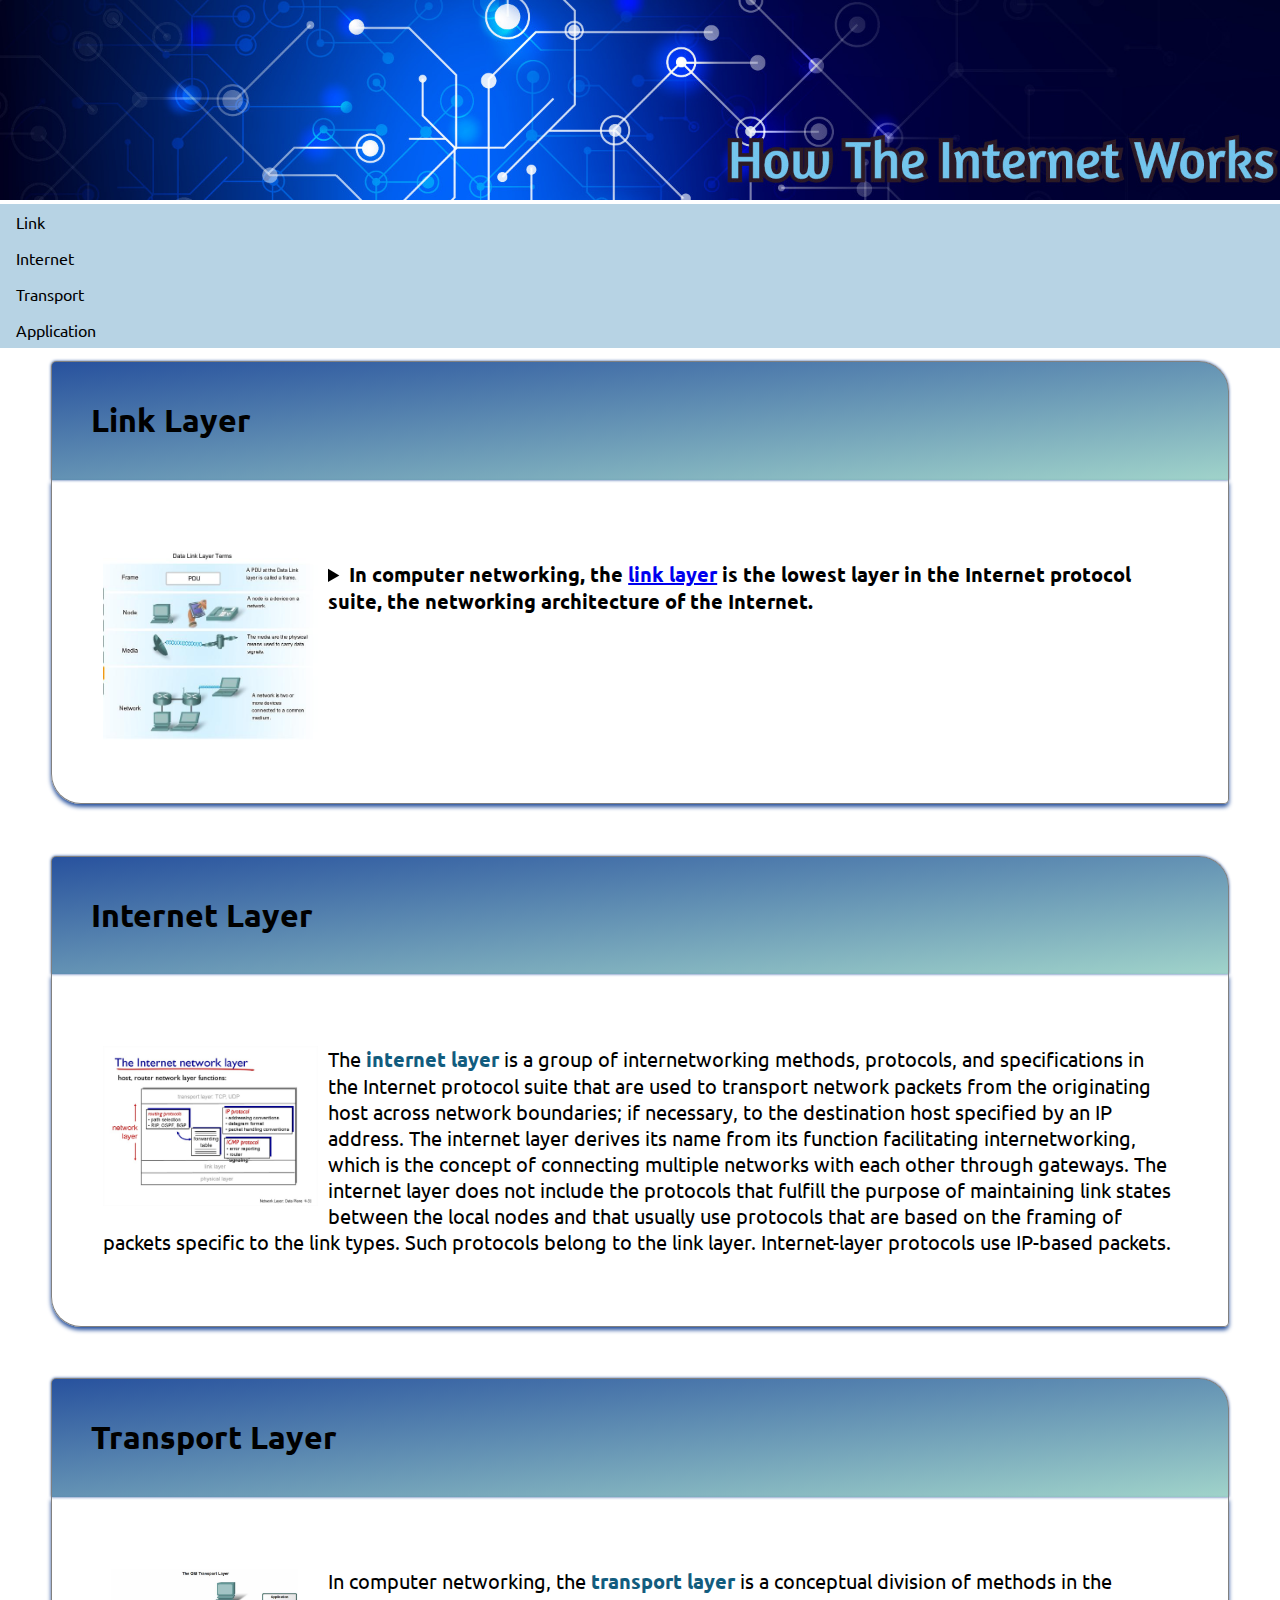
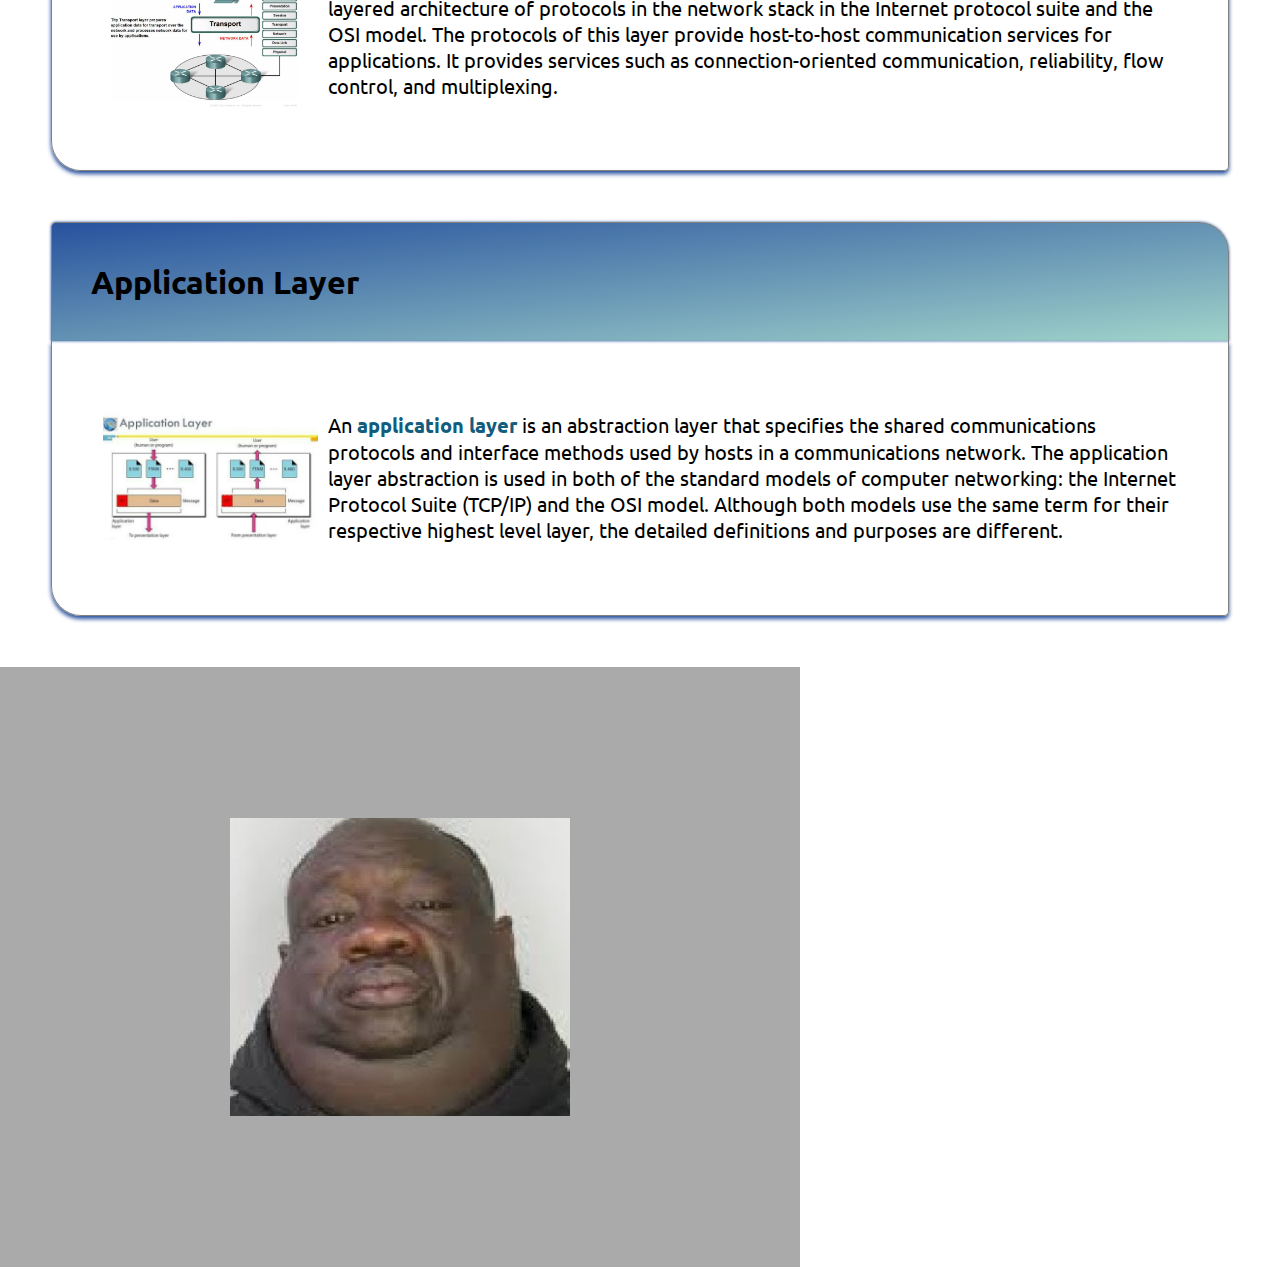
<file: index.html>
<!DOCTYPE html>

<html lang="en">
    <head>
        <link href="https://fonts.googleapis.com/css2?family=Ubuntu&display=swap" rel="stylesheet"> 
        <link rel="stylesheet" href="css/style.css">
        <!-- title tag -->
        <title>How the Internet Works - Darren Ni</title>
        <!-- character encoding -->
        <meta charset="UTF-8">
        <!-- meta description -->
        <meta name="description" content="My first web project called How the Internet Works.">
        <script src="js/pixi.min.js"></script>
        <script>
            let app;

            window.onload = function() {
                app = new PIXI.Application({width: 800, height: 600, backgroundColor: 0xAAAAAA});
                document.body.appendChild(app.view);
                //player object
                player = new PIXI.Sprite.from("img/kirby.jpg");
                player.anchor.set(0.5);
                player.x = app.view.width / 2;
                player.y = app.view.height / 2;

                app.stage.addChild(player);

                //mouse interactions
                app.stage.interactive = true;
                app.stage.on("pointermove", movePlayer);
            }
            function movePlayer(e) {
            let pos = e.data.global;

            player.x = pos.x;
            player.y = pos.y;
        }
        </script>
    </head>
    <header>
        <img src="img/internet-image.jpg" alt="Internet image">
    </header>
    <body>
        <!--top nav-->
        <nav>
            <ul>
                <li><a href="#link-layer">Link</a></li>
                <li><a href="#internet-layer">Internet</a></li>
                <li><a href="#transport-layer">Transport</a></li>
                <li><a href="#application-layer">Application</a></li>
            </ul>
        </nav>
    </body>

    <main>
        <h1 class="section-title" id="link-layer">Link Layer</h1>
        <section class="section">
            <p><img class="left" src="img/link-layer.jpg" alt="Link Layer for Internet">
                <details>
                <summary>In computer networking, the <a href="https://en.wikipedia.org/wiki/Link_layer">link layer</a> is the lowest layer in the Internet protocol suite, 
                the networking architecture of the Internet.</summary> The link layer is the group of methods and communications
                 protocols confined to the link that a host is physically connected to. The link is the physical and
                  logical network component used to interconnect hosts or nodes in the network and a link protocol is
                   a suite of methods and standards that operate only between adjacent network nodes of a network segment.
                Despite the different semantics of layering in TCP/IP and OSI, the link layer is sometimes described as a 
                combination of the data link layer (layer 2) and the physical layer (layer 1) in the OSI model. However, the
                 layers of TCP/IP are descriptions of operating scopes (application, host-to-host, network, link) and not
                  detailed prescriptions of operating procedures, data semantics, or networking technologies. 
                  </details>
            </p>
        </section>

        <h1 class="section-title" id="internet-layer">Internet Layer</h1>
        <section class="section">
            <p><img class="left" src="img/internet-layer.jpg">
                The <a href="https://en.wikipedia.org/wiki/Internet_layer">internet layer</a> is a group of internetworking methods, protocols, and specifications in the Internet protocol
                 suite that are used to transport network packets from the originating host across network boundaries; if necessary,
                  to the destination host specified by an IP address. The internet layer derives its name from its function facilitating
                   internetworking, which is the concept of connecting multiple networks with each other through gateways.
                The internet layer does not include the protocols that fulfill the purpose of maintaining link states between the local
                 nodes and that usually use protocols that are based on the framing of packets specific to the link types. Such protocols
                  belong to the link layer. Internet-layer protocols use IP-based packets. 
            </p>
        </section>

        <h1 class="section-title" id="transport-layer">Transport Layer</h1>
        <section class="section">
            <p><img class="left" src="img/transport-layer.png">
                In computer networking, the <a href="https://en.wikipedia.org/wiki/Transport_layer">transport layer</a> is a conceptual division of methods in the layered architecture of protocols
                 in the network stack in the Internet protocol suite and the OSI model. The protocols of this layer provide host-to-host
                  communication services for applications. It provides services such as connection-oriented communication,
                   reliability, flow control, and multiplexing. 
            </p>
        </section>

        <h1 class="section-title" id="application-layer">Application Layer</h1>
        <section class="section">
            <p><img class="left" src="img/application-layer.jpg">
                An <a href="https://en.wikipedia.org/wiki/Application_layer">application layer</a> is an abstraction layer that specifies the shared communications protocols and interface methods
                 used by hosts in a communications network. The application layer abstraction is used in both of the standard models
                  of computer networking: the Internet Protocol Suite (TCP/IP) and the OSI model. Although both models use the same
                   term for their respective highest level layer, the detailed definitions and purposes are different.
            </p>
        </section>
    </main>



</html>
</file>
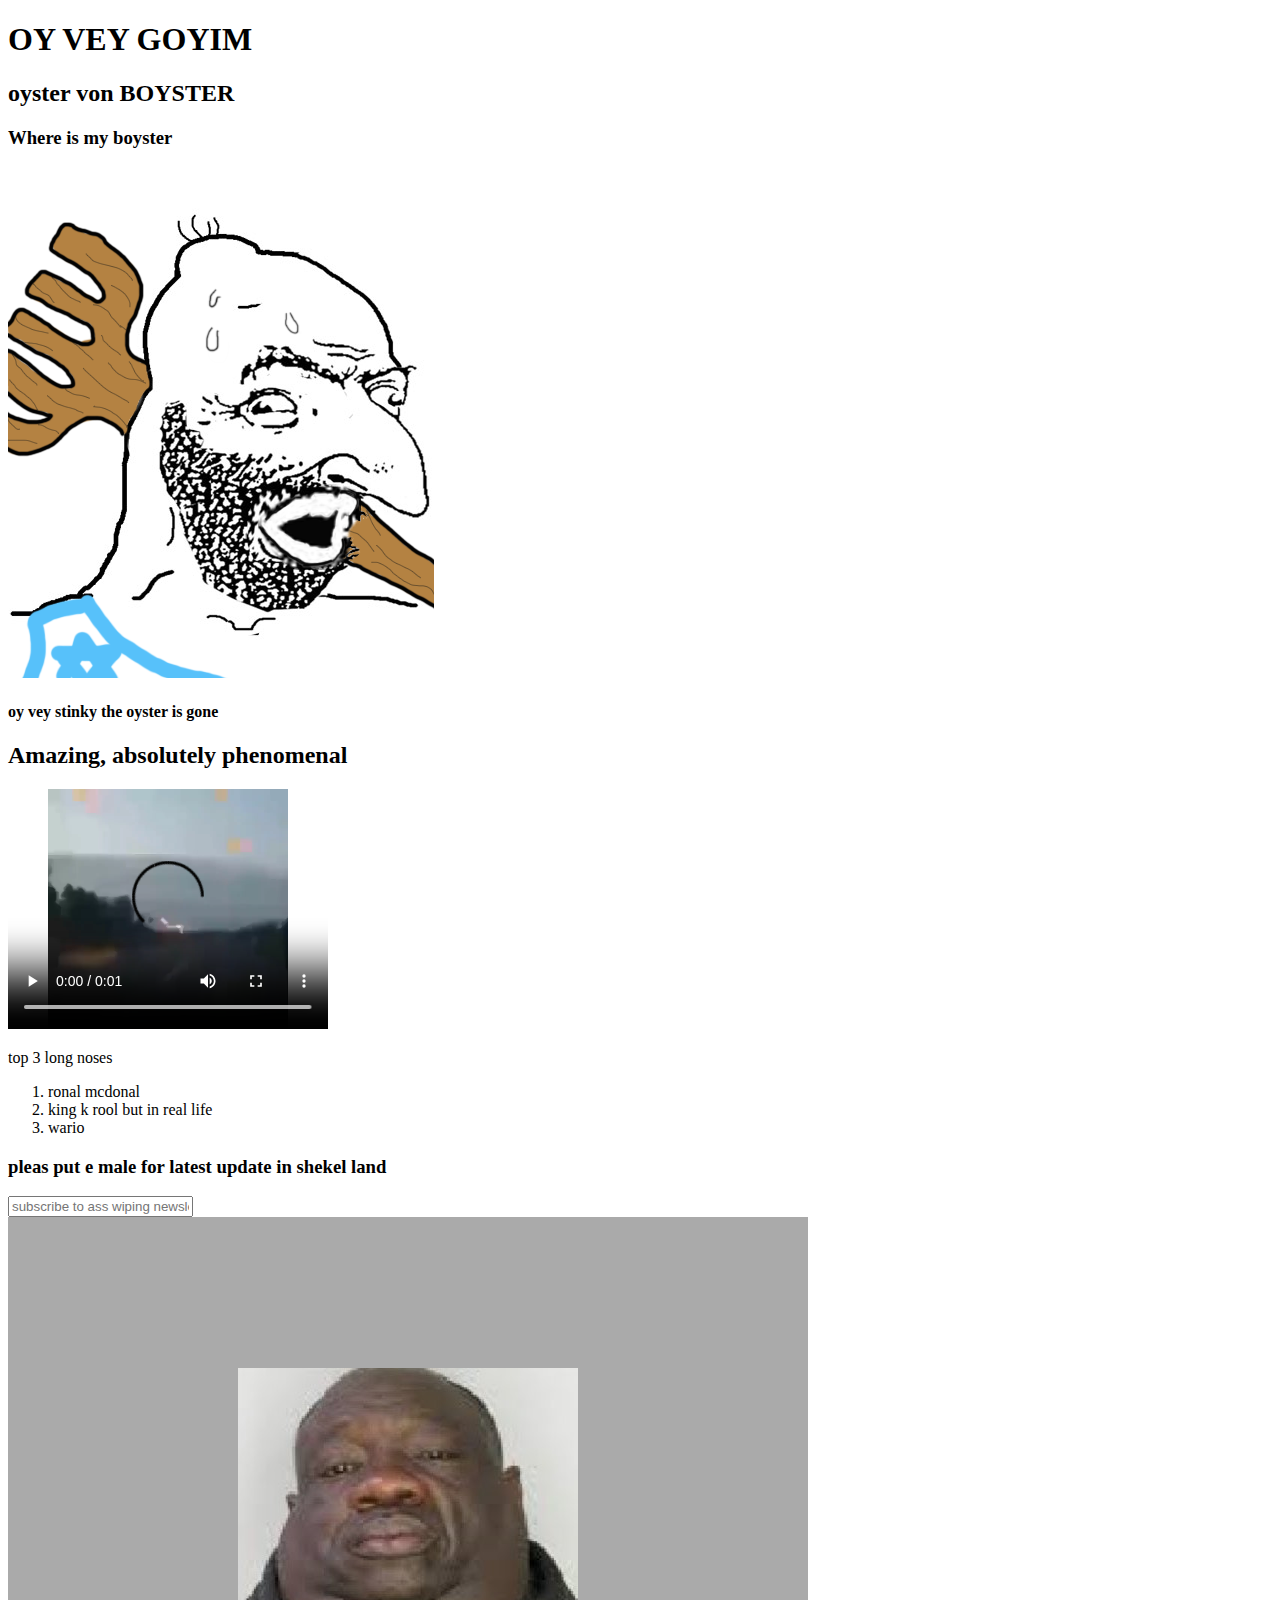
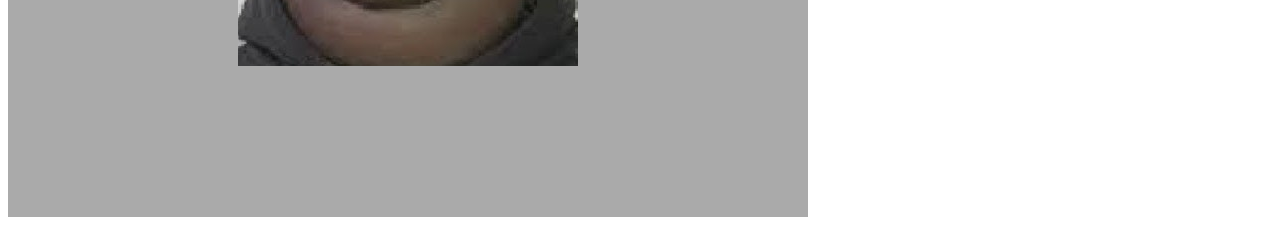
<file: previous website files/index.html>
<!DOCTYPE html>

<html lang="en">
  <script src="js/pixi.min.js"></script>
  <h1> OY VEY GOYIM</h1>
<main>
  <h2> oyster von BOYSTER</h2>
  <h3>Where is my boyster</h3>
  <a href="https://i.redd.it/vef35zz4r8t11.png" target="_blank" rel="noreferrer"><img src="https://darnerguy.github.io/lonk-nose.png" alt= "lonk-nose"></a> <!-- link image to more image-->
  <h4> oy vey stinky the oyster is gone</h4>
</main>

<h2>Amazing, absolutely phenomenal</h2>
<div>
  <script>
    let app;

    window.onload = function() {
        app = new PIXI.Application({width: 800, height: 600, backgroundColor: 0xAAAAAA});
        document.body.appendChild(app.view);
        //player object
        player = new PIXI.Sprite.from("img/kirby.jpg");
        player.anchor.set(0.5);
        player.x = app.view.width / 2;
        player.y = app.view.height / 2;

        app.stage.addChild(player);

        //mouse interactions
        app.stage.interactive = true;
        app.stage.on("pointermove", movePlayer);
    }
    function movePlayer(e) {
    let pos = e.data.global;

    player.x = pos.x;
    player.y = pos.y;
}
</script>
</div>

 <video width="320" height="240" controls>
  <source src="video0.mp4" type="video/mp4">
  <source src="video0.mp4" type="video/ogg">
Your browser does not support the video tag.
</video> 

<p>top 3 long noses</p> <!-- omega bruh -->
<ol>
  <li>ronal mcdonal</li>
  <li>king k rool but in real life</li>
  <li>wario</li>
</ol>
<form>
  <h3>pleas put e male for latest update in shekel land</h3>
  <input type="email" placeholder="subscribe to ass wiping newsletter" name="newsletter">
</form>

</html>
</file>
<file: css/style.css>
/* navigation */

body{
    margin: 0 auto;

}

ul {
    list-style-type: none;
    margin: 0;
    padding: 0;
    background-color: rgba(115, 170, 202, 0.514);
}

li a {
    font-family: 'Ubuntu', sans-serif;
    display: block;
    color: black;
    text-decoration: none;
    padding: 8px 16px;    
}

li a:hover {
    background-color: rgb(63, 111, 182);
    color: white;
}

/* link styling in paragraphs */
p a:hover {
    background-color: rgb(127, 246, 255);
}

p a {
    text-decoration: none;
    color: rgb(18, 92, 126);
    font-weight: bolder;
}

/* header image styling */
header img{
    width: 100%;
    height: auto;
}

/* section styling */
.section-title {
    background: linear-gradient(to bottom right,rgb(40, 82, 158),rgb(160, 211, 202));
    padding: 3%;
    margin: 1% 4% 0% 4%;
    font-family: 'Ubuntu', sans-serif;
    border-radius: 5px 30px 0 0;
    box-shadow: 0px 0px 3px  rgb(40, 82, 158);
    border: 1px solid gray;
    border-bottom-width: 0px;
}

.section {
    border: 1px solid gray; 
    border-top-width: 0px;
    padding: 4%;
    margin: 0% 4% 4% 4%; 
    border-radius: 0px 0px 5px 30px;
    box-shadow: 0 3px 4px 0 rgb(40, 82, 158);
    overflow: auto;
}

.section p {
    font-family: 'Ubuntu', sans-serif;
    font-size: 20px;
}

.section img {
    padding: 0 10px 10px 0;
    width: 20%;
}

/* float for images */
.left {
    float: left;
}

/* details styling for link layer */
.section details {
    font-family: 'Ubuntu', sans-serif;
    font-size: 20px;
}

details summary {
    font-weight: bold;
    padding: 1%;
}

summary a:hover {
    background-color: rgb(127, 246, 255);
}
</file>
